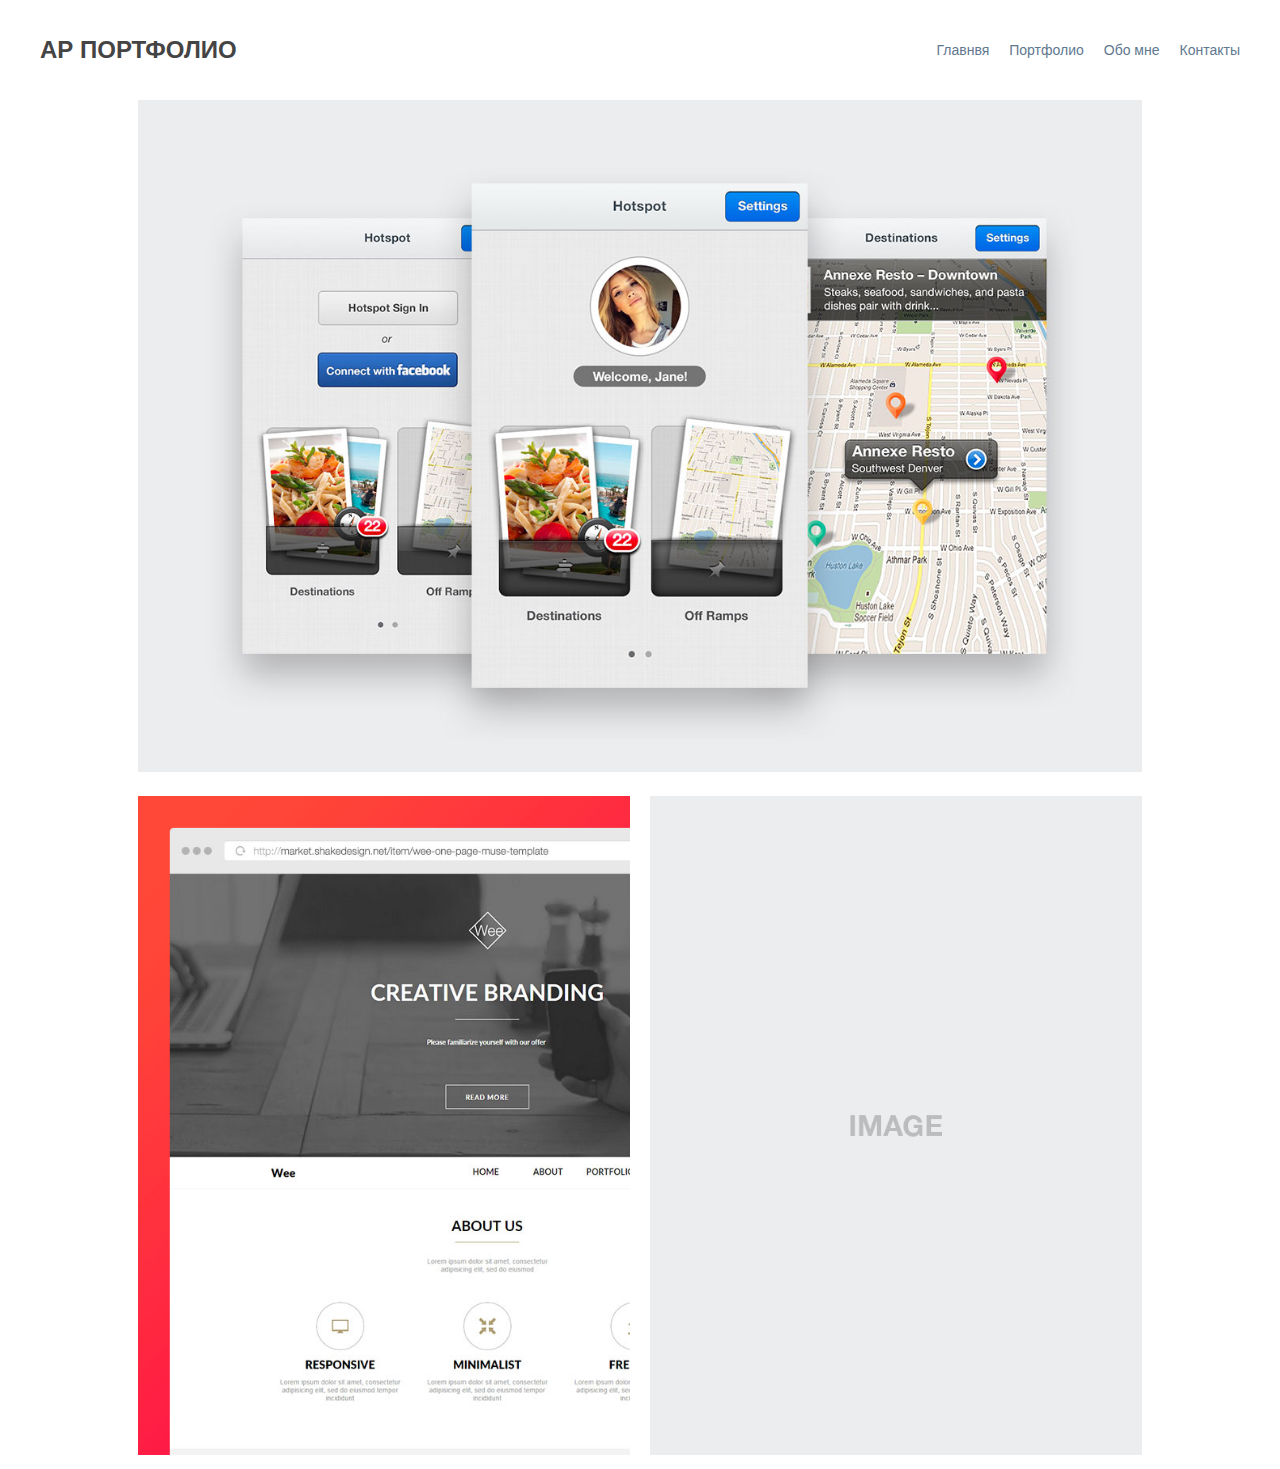
<file: index.html>
<!DOCTYPE html>
<html lang="en">
  <head>
    <meta charset="utf-8">
    <title>ARP</title>
    <meta name="description" content="">
    <meta name="author" content="">
    <meta name="viewport" content="width=device-width, initial-scale=1">
    <link rel="icon" type="image/png" href="img/favicon.png">
    <link rel="stylesheet" href="https://fonts.googleapis.com/css?family=Roboto">
    <link rel="stylesheet" href="/css/custom.css">
  </head>
  <body>
    <header>
      <div class="brand">
        <h1>АР Портфолио</h1>
      </div>
      <div class="navigation"><a href="/index.html">Главнвя</a><a href="/">Портфолио</a><a href="/about.html">Обо мне</a><a href="/">Контакты</a></div>
    </header>
    <div class="container container--start"><img src="img/hotspot.jpg"></div>
    <div class="container container--grid">
      <div class="col-6"><img src="img/wee.jpg"></div>
      <div class="col-6"><img src="img/middle_image.png"></div>
    </div>
    <script src="https://cdnjs.cloudflare.com/ajax/libs/jquery/2.2.3/jquery.min.js"></script>
    <script src="js/main.js"></script>
  </body>
</html>
</file>
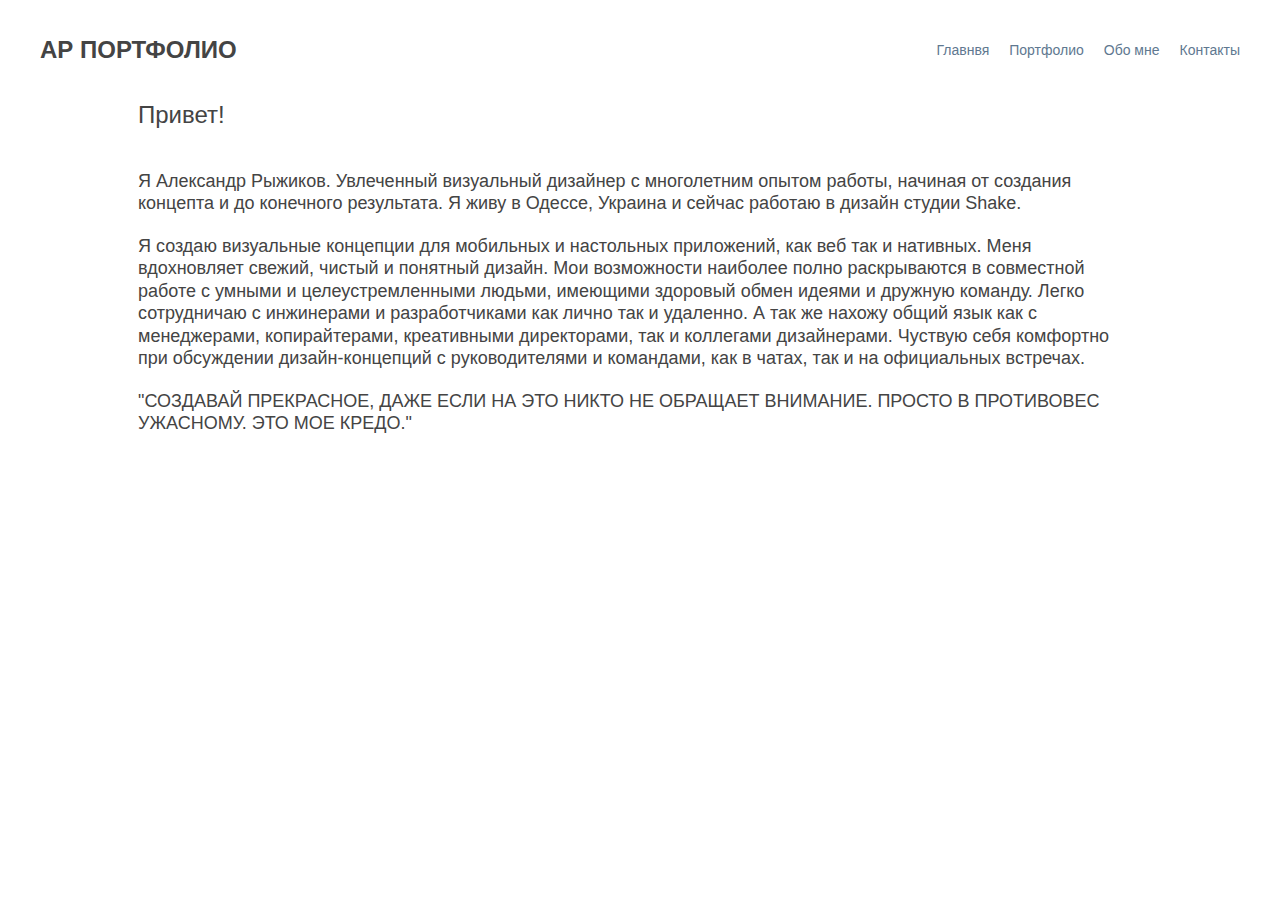
<file: about.html>
<!DOCTYPE html>
<html lang="en">
  <head>
    <meta charset="utf-8">
    <title>ARP</title>
    <meta name="description" content="">
    <meta name="author" content="">
    <meta name="viewport" content="width=device-width, initial-scale=1">
    <link rel="icon" type="image/png" href="img/favicon.png">
    <link rel="stylesheet" href="https://fonts.googleapis.com/css?family=Roboto">
    <link rel="stylesheet" href="/css/custom.css">
  </head>
  <body>
    <header>
      <div class="brand">
        <h1>АР Портфолио</h1>
      </div>
      <div class="navigation"><a href="/index.html">Главнвя</a><a href="/">Портфолио</a><a href="/about.html">Обо мне</a><a href="/">Контакты</a></div>
    </header>
    <div class="container container--start about">
      <h1>Привет!</h1>
      <p class="first">Я Александр Рыжиков. Увлеченный визуальный дизайнер с многолетним опытом работы, начиная от создания концепта и до конечного результата. Я живу в Одессе, Украина и сейчас работаю в дизайн студии Shake.</p>
      <p>Я создаю визуальные концепции для мобильных и настольных приложений, как веб так и нативных. Меня вдохновляет свежий, чистый и понятный дизайн. Мои возможности наиболее полно раскрываются в совместной работе с умными и целеустремленными людьми, имеющими здоровый обмен идеями и дружную команду. Легко сотрудничаю с инжинерами и разработчиками как лично так и удаленно. А так же нахожу общий язык как с менеджерами, копирайтерами, креативными директорами, так и коллегами дизайнерами. Чуствую себя комфортно при обсуждении дизайн-концепций с руководителями и командами, как в чатах, так и на официальных встречах.</p>
      <p class="text-upper">"Создавай прекрасное, даже если на это никто не обращает внимание. Просто в противовес ужасному. Это мое кредо."</p>
    </div>
    <script src="https://cdnjs.cloudflare.com/ajax/libs/jquery/2.2.3/jquery.min.js"></script>
    <script src="js/main.js"></script>
  </body>
</html>
</file>
<file: css/custom.css>
* {
  box-sizing: border-box; }

html, body, div, span, object, iframe,
h1, h2, h3, h4, h5, h6, p, blockquote, pre,
abbr, address, cite, code, del, dfn, em, img, ins, kbd, q, samp,
small, strong, sub, sup, var, b, i, dl, dt, dd, ol, ul, li,
fieldset, form, label, legend,
table, caption, tbody, tfoot, thead, tr, th, td,
article, aside, canvas, details, figcaption, figure,
footer, header, hgroup, menu, nav, section, summary,
time, mark, audio, video {
  margin: 0;
  padding: 0;
  border: 0;
  font-size: 100%;
  font: inherit;
  vertical-align: baseline; }

article, aside, details, figcaption, figure,
footer, header, hgroup, menu, nav, section {
  display: block; }

blockquote, q {
  quotes: none; }

blockquote:before, blockquote:after,
q:before, q:after {
  content: '';
  content: none; }

ins {
  background-color: #ff9;
  color: #000;
  text-decoration: none; }

mark {
  background-color: #ff9;
  color: #000;
  font-style: italic; }

del {
  text-decoration: line-through; }

abbr[title], dfn[title] {
  border-bottom: 1px dotted;
  cursor: help; }

table {
  border-collapse: collapse;
  border-spacing: 0; }

hr {
  display: block;
  height: 1px;
  border: 0;
  border-top: 1px solid #ccc;
  margin: 1em 0;
  padding: 0; }

input, select {
  vertical-align: middle; }

body {
  font: 13px/1.231 sans-serif;
  *font-size: small; }

select, input, textarea, button {
  font: 99% sans-serif; }

pre, code, kbd, samp {
  font-family: monospace, sans-serif; }

body, select, input, textarea {
  color: #444; }

h1, h2, h3, h4, h5, h6 {
  font-weight: bold; }

html {
  overflow-y: scroll; }

a:hover, a:active {
  outline: none; }

a, a:active, a:visited {
  color: #607890; }

a:hover {
  color: #036; }

ul, ol {
  margin-left: 2em; }

ol {
  list-style-type: decimal; }

nav ul, nav li {
  margin: 0;
  list-style: none;
  list-style-image: none; }

small {
  font-size: 85%; }

strong, th {
  font-weight: bold; }

td {
  vertical-align: top; }

sub, sup {
  font-size: 75%;
  line-height: 0;
  position: relative; }

sup {
  top: -0.5em; }

sub {
  bottom: -0.25em; }

pre {
  white-space: pre;
  white-space: pre-wrap;
  white-space: pre-line;
  word-wrap: break-word;
  padding: 15px; }

textarea {
  overflow: auto; }

.ie6 legend, .ie7 legend {
  margin-left: -7px; }

input[type="radio"] {
  vertical-align: text-bottom; }

input[type="checkbox"] {
  vertical-align: bottom; }

.ie7 input[type="checkbox"] {
  vertical-align: baseline; }

.ie6 input {
  vertical-align: text-bottom; }

label, input[type="button"], input[type="submit"], input[type="image"], button {
  cursor: pointer; }

button, input, select, textarea {
  margin: 0; }

input:valid, textarea:valid {
  border-radius: 1px;
  box-shadow: 0px 0px 5px green; }

input:invalid, textarea:invalid {
  border-radius: 1px;
  box-shadow: 0px 0px 5px red; }

.no-boxshadow input:invalid, .no-boxshadow textarea:invalid {
  background-color: #f0dddd; }

::-moz-selection {
  background: #FF5E99;
  color: #fff;
  text-shadow: none; }

::selection {
  background: #FF5E99;
  color: #fff;
  text-shadow: none; }

a:link {
  -webkit-tap-highlight-color: #FF5E99; }

button {
  width: auto;
  overflow: visible; }

.ie7 img {
  -ms-interpolation-mode: bicubic; }

header {
  display: -webkit-box;
  display: -ms-flexbox;
  display: flex;
  -webkit-box-pack: justify;
      -ms-flex-pack: justify;
          justify-content: space-between;
  height: 100px;
  line-height: 100px;
  padding: 0 40px;
  position: fixed;
  background-color: #fff;
  width: 100%; }
  header h1 {
    font-size: 24px;
    text-transform: uppercase; }
  header .navigation a {
    padding-left: 20px;
    text-decoration: none;
    font-size: 14px; }

.container {
  width: 80%;
  margin: 0 auto; }
  .container--start {
    padding: 100px 10px 10px; }
  .container--grid {
    display: -webkit-box;
    display: -ms-flexbox;
    display: flex; }

.col-6 {
  width: 50%;
  padding: 10px; }

img {
  max-width: 100%;
  height: auto; }

.about h1 {
  font-size: 24px;
  font-weight: 100; }

.about p {
  font-size: 18px;
  line-height: 1.25;
  font-weight: 100;
  padding: 10px 0; }
  .about p.first {
    margin-top: 30px; }
  .about p.text-upper {
    text-transform: uppercase; }
</file>
